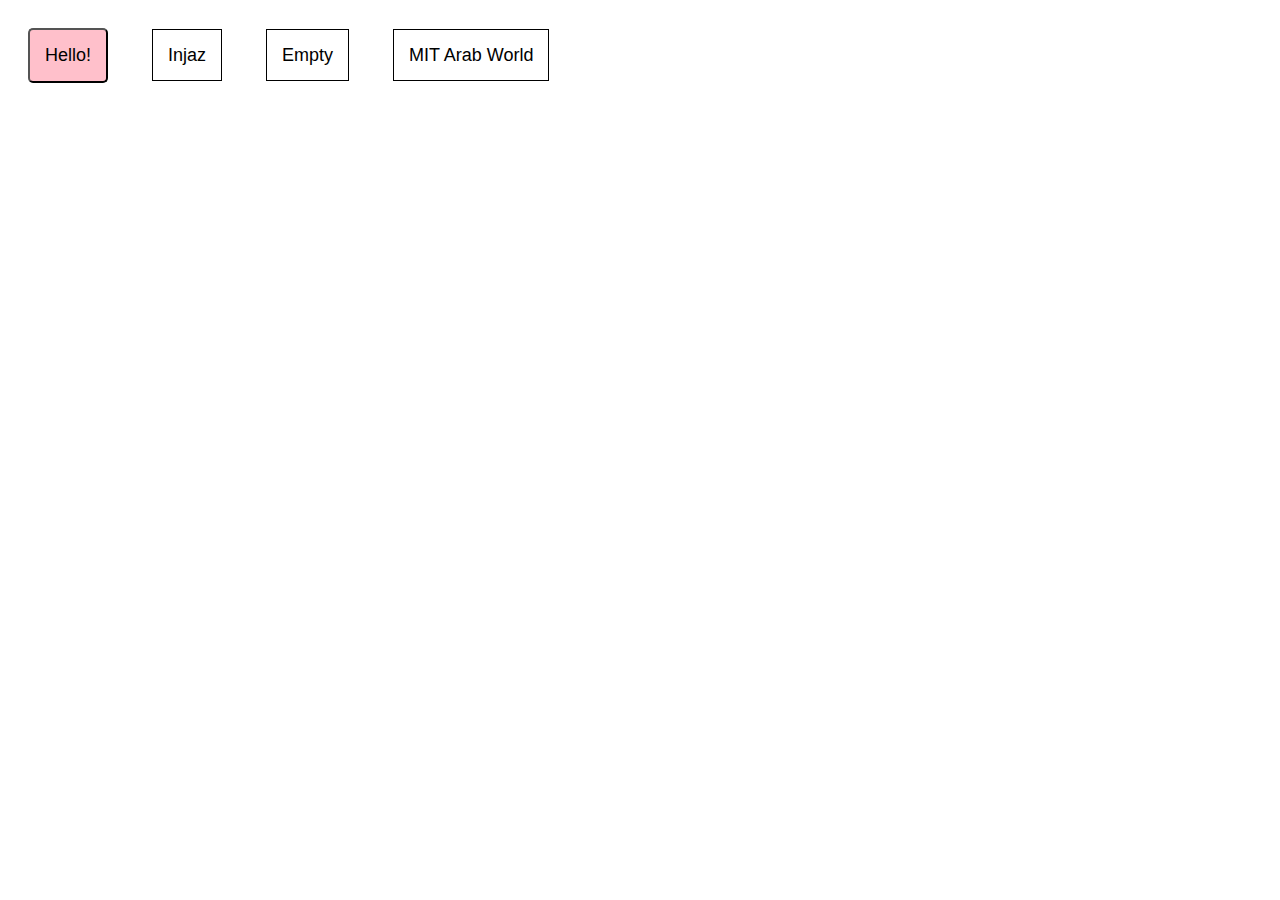
<file: test website/event-listening.html>
<!DOCTYPE html>
<html lang="en">
<head>
    <meta charset="UTF-8">
    <meta name="viewport" content="width=device-width, initial-scale=1.0">
    <title>Event Listeners Activity</title>
    <link rel="stylesheet" href="event-listening.css">
    <script src="event-listening.js"></script>
</head>
<body>
    <button>Hello!</button>

    <a href="https://injaz.org.jo/" id="injaz">Injaz</a>
    <a id="nothing">Empty</a>
    <a href="https://misti.mit.edu/mit-arab-world" id="MIT">MIT Arab World</a>
    
</body>
</html>
</file>
<file: test website/event-listening.css>
button {
    padding: 10px;
    border-radius: 5px;
    background-color: pink;
}

a {
    border: 1px solid black;
    transition: 0.2s;
}

a, button {
    font-family: sans-serif;
    color: black;
    font-size: 18px;
    margin: 20px;
    padding: 15px;
    text-decoration: none;
}
</file>
